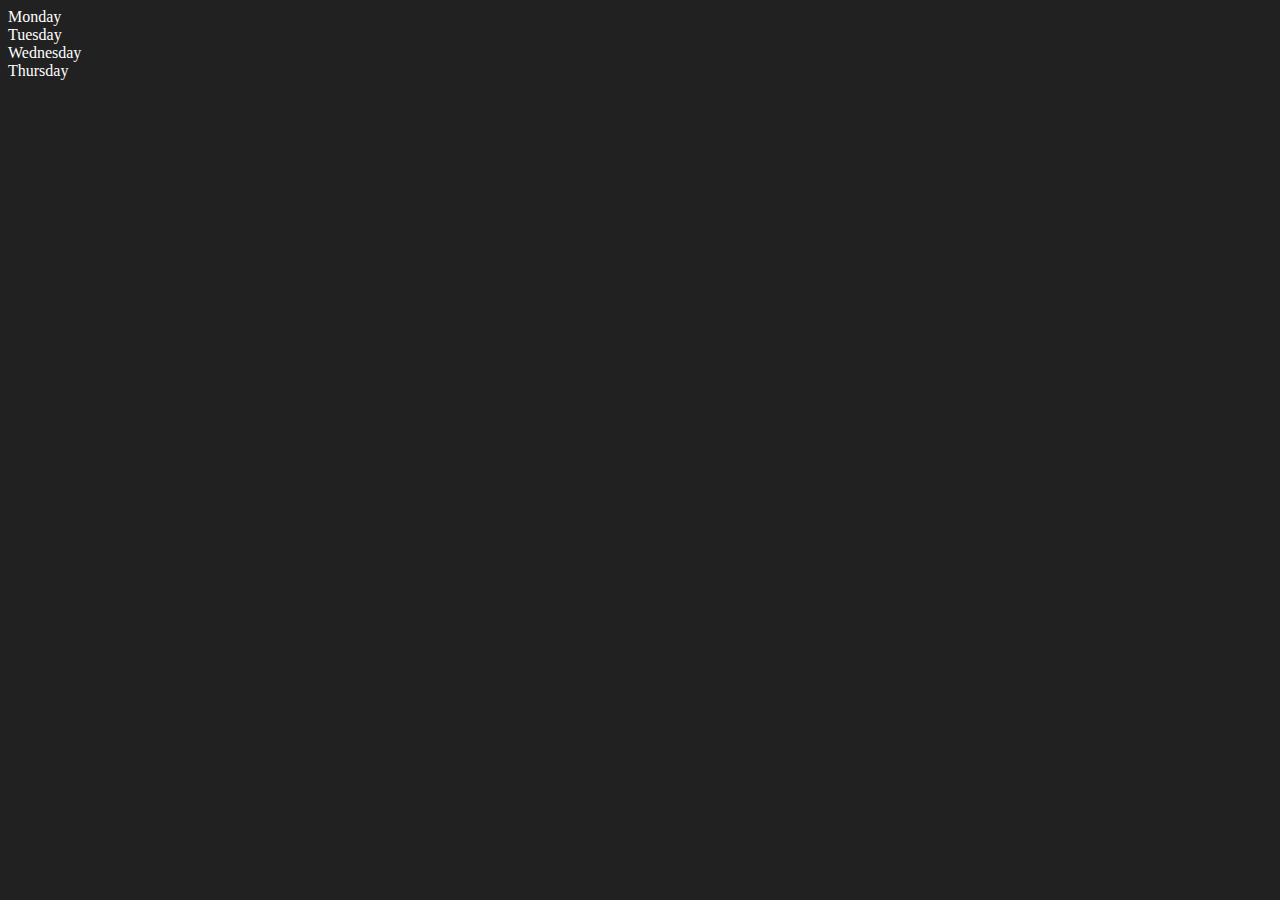
<file: basics_03/index.html>
<!DOCTYPE html>
<html lang="en">
<head>
    <meta charset="UTF-8">
    <meta name="viewport" content="width=device-width, initial-scale=1.0">
    <title>DOM</title>
</head>
<body style="background-color: #212121; color: #fff;">
    <div class="parent">
        <div class="day">Monday</div>
        <div class="day">Tuesday</div>
        <div class="day">Wednesday</div>
        <div class="day">Thursday</div>
    </div>

    <script>
      const parent = document.querySelector(".parent");
    //   console.log(parent);
    //   console.log(parent.children); // this will log all children elements in the form of HTML collection
                                    // HTML Collection is almost array like property

        // console.log(parent.children[1]); 
        for(i=0;i<parent.children.length;i++)
        {
            console.log(parent.children[i].innerHTML);
        }                           
        
        const dayOne = document.querySelector('.day') // this will fetch first value with day class
        // console.log(dayOne);

        // const parent = document.querySelector(".parent");
        // console.log(parent.firstElementChild) //this will fetch first element of the selected parent element
        // console.log(parent.lastElementChild) //this will fetch last element of the selected parent element
        // console.log(dayOne.nextElementSibling); //this will fetch next sibling of the selected element

        console.log("Nodes : ", parent.childNodes); // this will fetch all child nodes of the selected element which 
                                                    // also count a line break in the NodeList
    </script>
</body>
</html>
</file>
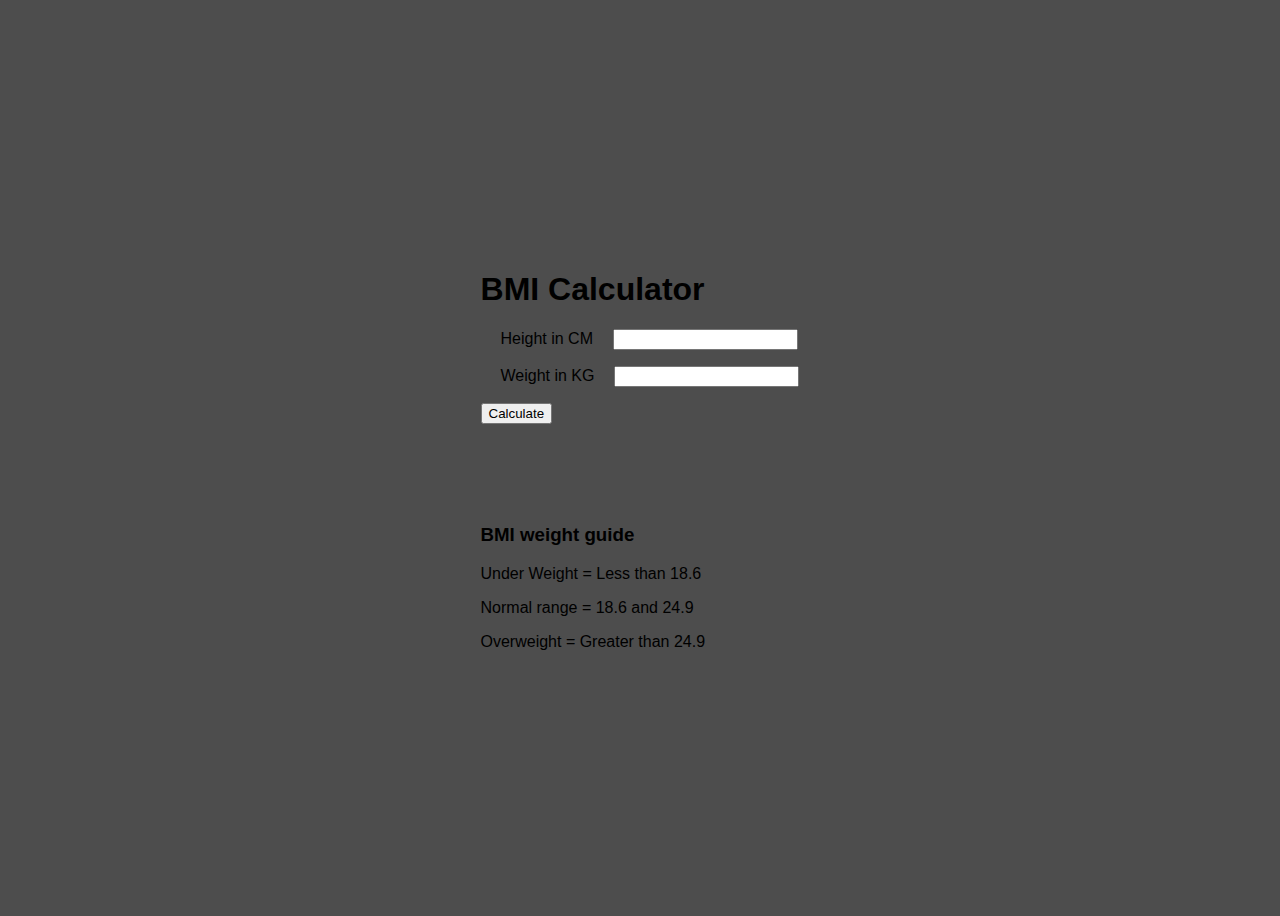
<file: BMI calculator/index.html>
<!DOCTYPE html>
<html lang="en">
<head>
    <meta charset="UTF-8">
    <meta name="viewport" content="width=device-width, initial-scale=1.0">
    <link rel="stylesheet" href="style.css">
    <title>BMI calculator</title>
</head>
<body>
  <div class="container">
    
    <form>
        <h1>BMI Calculator</h1>
     <p><label>Height in CM</label><input type="text" id="height"></p>
     <p><label>Weight in KG</label><input type="text" id="weight"></p>
     <button>Calculate</button>
     <div id="results"></div>
     <div id="weight-guide">
         <h3>BMI weight guide</h3>
         <p>Under Weight =  Less than 18.6</p>
         <p>Normal range = 18.6 and 24.9</p>
         <p>Overweight = Greater than 24.9</p>
     </div>
    </form>
  </div>

   <script src="script.js"></script>
</body>
</html>
</file>
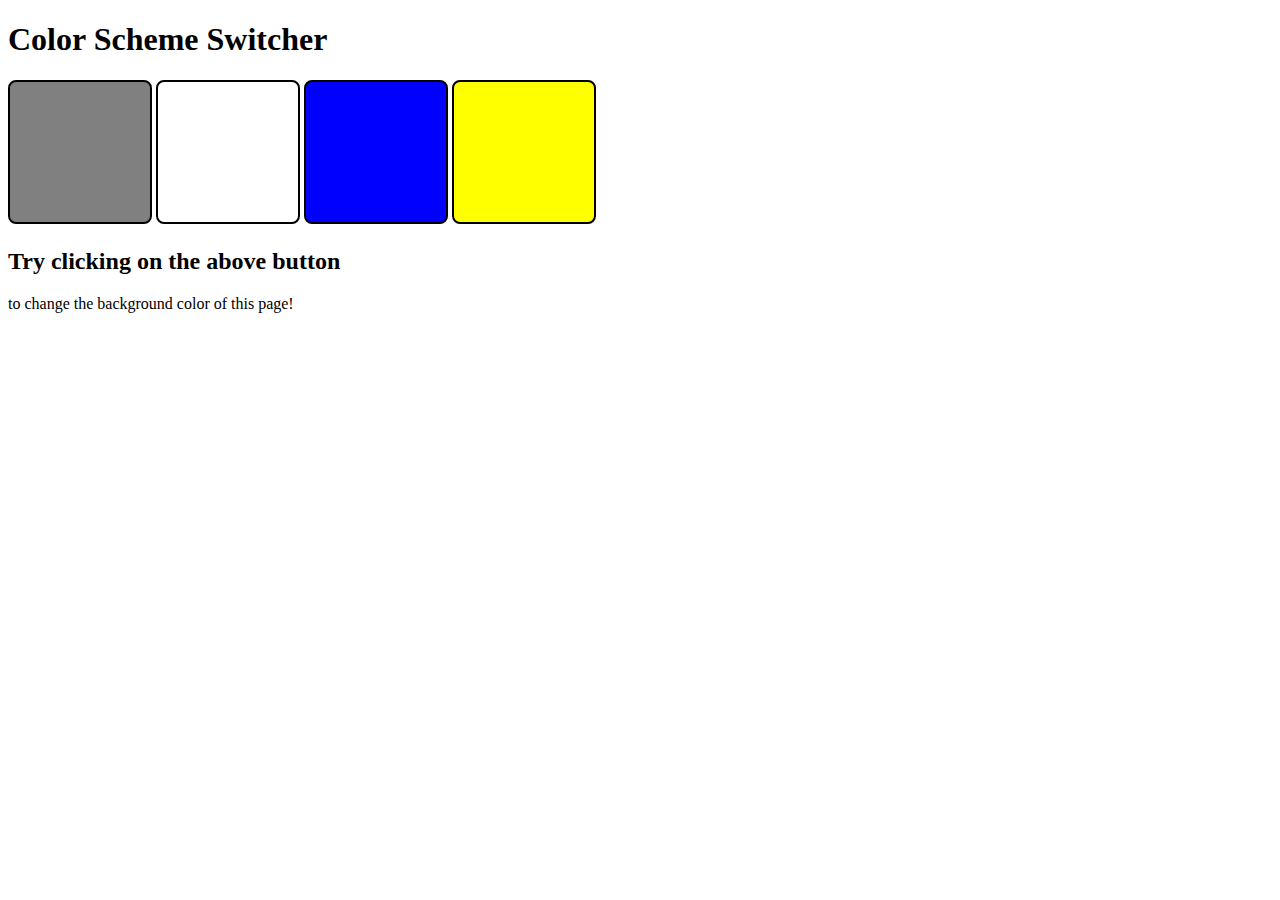
<file: colorChanger/index.html>
<!DOCTYPE html>
<html lang="en">
<head>
    <meta charset="UTF-8">
    <meta name="viewport" content="width=device-width, initial-scale=1.0">
    <title>Color Changer</title>
    <link rel="stylesheet" href="style.css">
</head>
<body>
    <h1>Color Scheme Switcher</h1>
    <span class="button" id="grey"></span>
    <span class="button" id="white"></span>
    <span class="button" id="blue"></span>
    <span class="button" id="yellow"></span>

    <h2>Try clicking on the above button</h2>
    <span>to change the background color of this page!</span>

    <script src="script.js"></script>
</body>
</html>
</file>
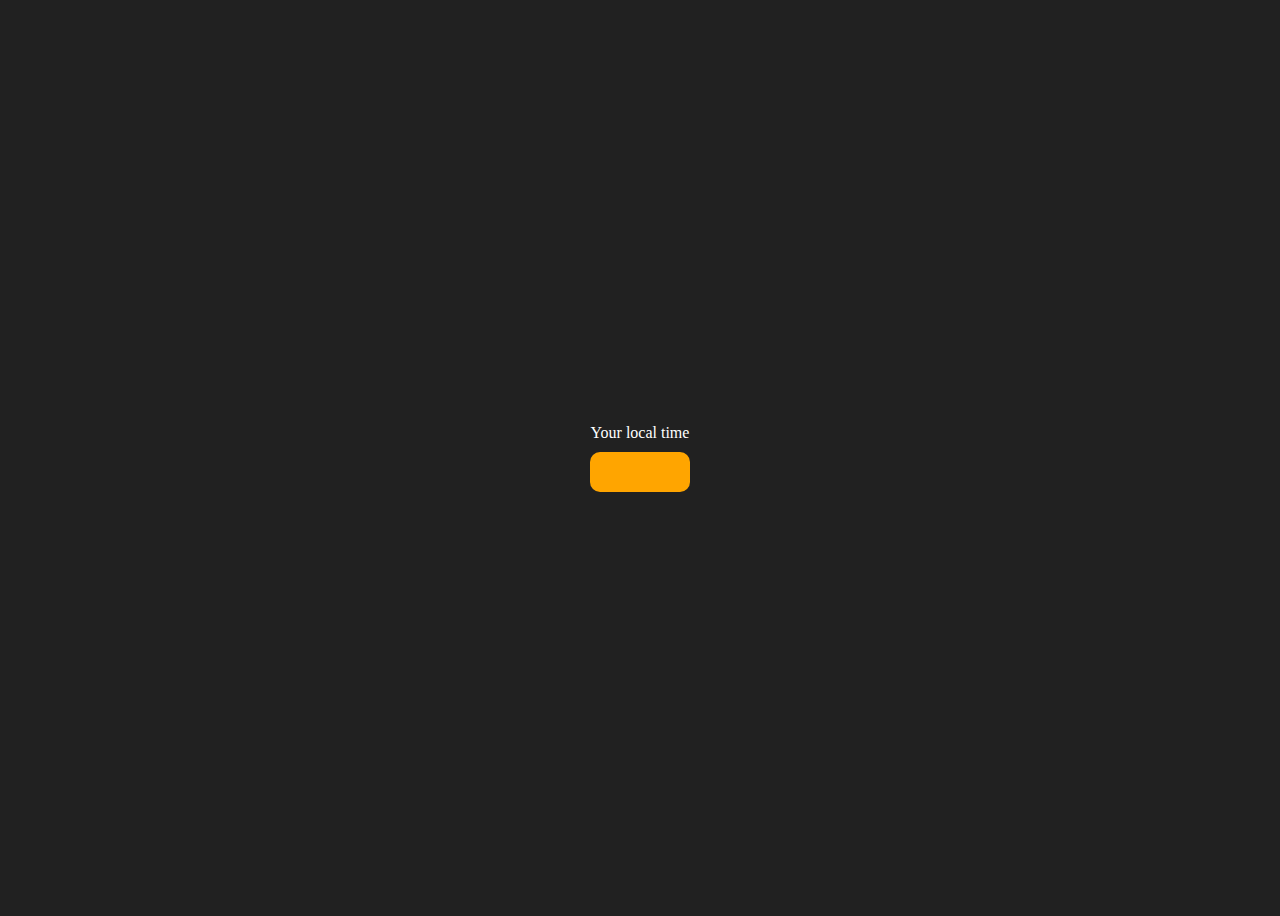
<file: Digital Clock/index.html>
<!DOCTYPE html>
<html lang="en">
<head>
    <meta charset="UTF-8">
    <meta name="viewport" content="width=device-width, initial-scale=1.0">
    <link rel="stylesheet" href="style.css">
    <title>Digital Clock</title>
</head>
<body>
  <div class="center">
    <div id="banner"><span>Your local time</span></div>
    <div id="clock"></div>
  </div>
  <script src="script.js"></script>  
</body>
</html>
</file>
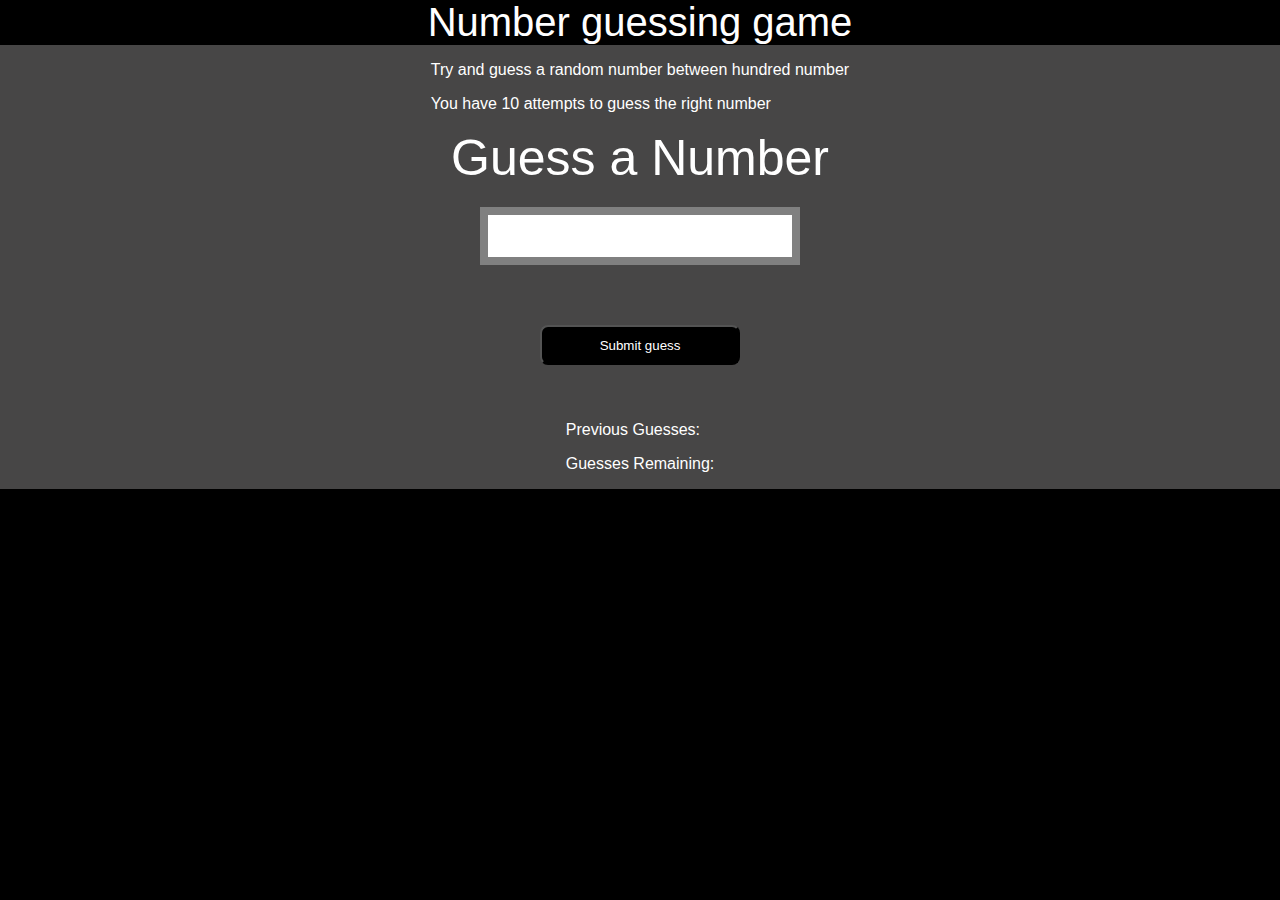
<file: GuessTheNumber/index.html>
<!DOCTYPE html>
<html lang="en">
<head>
    <meta charset="UTF-8">
    <meta name="viewport" content="width=device-width, initial-scale=1.0">
    <link rel="stylesheet" href="style.css">
    <title>Guess The Number</title>
</head>
<body>
  <div class="navbar">Number guessing game</div>
  <div class="container">
    <div class="info">
    <p>Try and guess a random number between hundred number</p>
    <p>You have 10 attempts to guess the right number</p>
    </div>
   
    <form class="form">
    <label for="guessField" id="guess">Guess a Number</label>
    <input type="text" id="guessField" class="guessField">
    <input type="submit" value="Submit guess" id="subt" class="guessSubmit">
</form>

     <div class="resultParas">
      <p>Previous Guesses: <span class="guesses"></span></p>
      <p>Guesses Remaining: <span class="lastResult"></span></p>
      <p class="lowOrHi"></p>
     </div>
  </div>
<script src="script.js"></script>
</body>
</html>
</file>
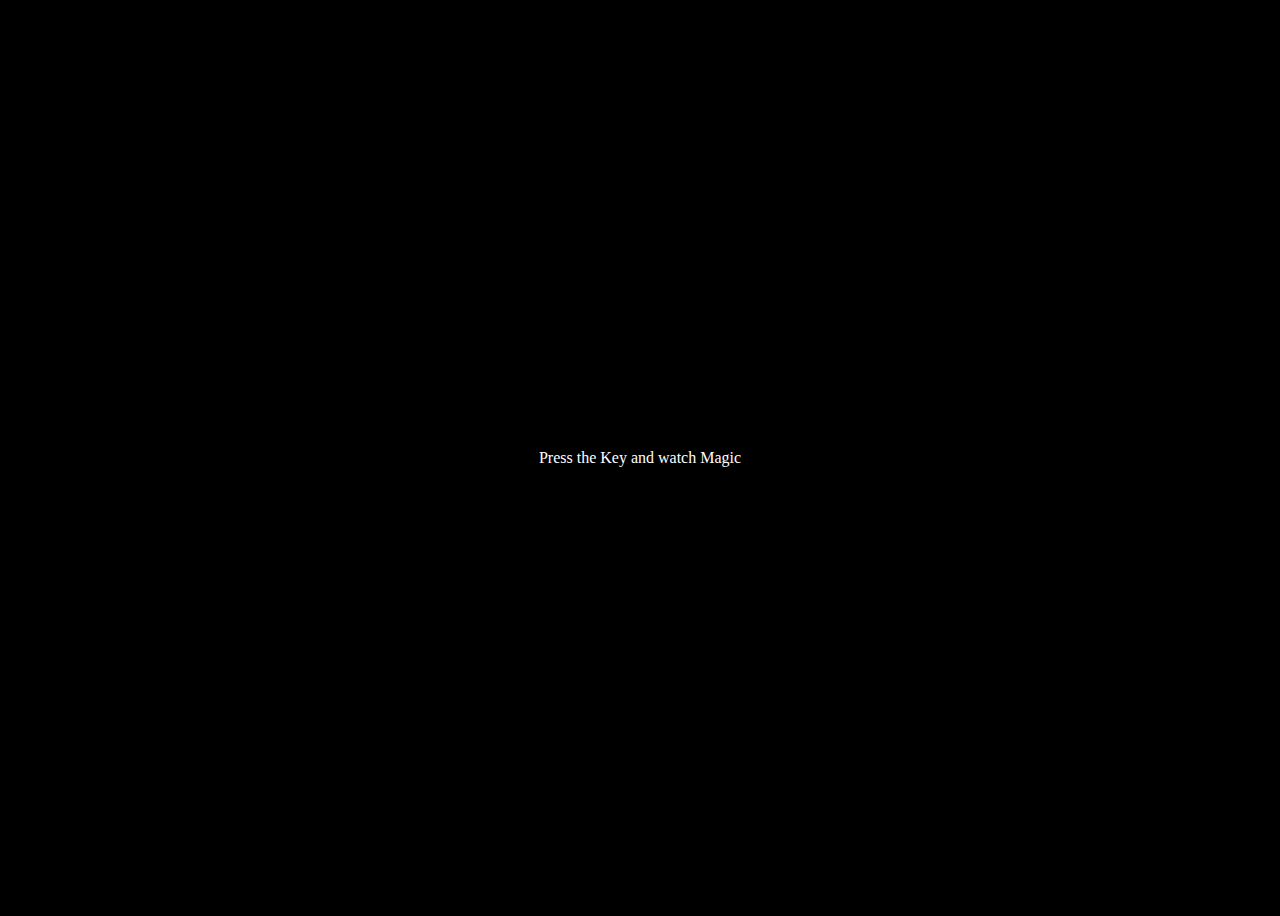
<file: AsyncProject_1/keyPressProject/index.html>
<!DOCTYPE html>
<html lang="en">
<head>
    <meta charset="UTF-8">
    <meta name="viewport" content="width=device-width, initial-scale=1.0">
    <title>KeyPress Project</title>
    <style>
        body
        {
            background-color: black;
            color: #fff;
        }
        #insert
        {
            display: flex;
            align-items: center;
            justify-content: center;
            height: 100vh;
        }

        table,th,td{
            border: 1px solid #e7e7e7;
        }
    </style>
</head>
<body>
    <div class="project">
        <div id="insert">
            <div class="key">Press the Key and watch Magic</div>
        </div>
    </div>
    <script src="script.js"></script>
</body>
</html>
</file>
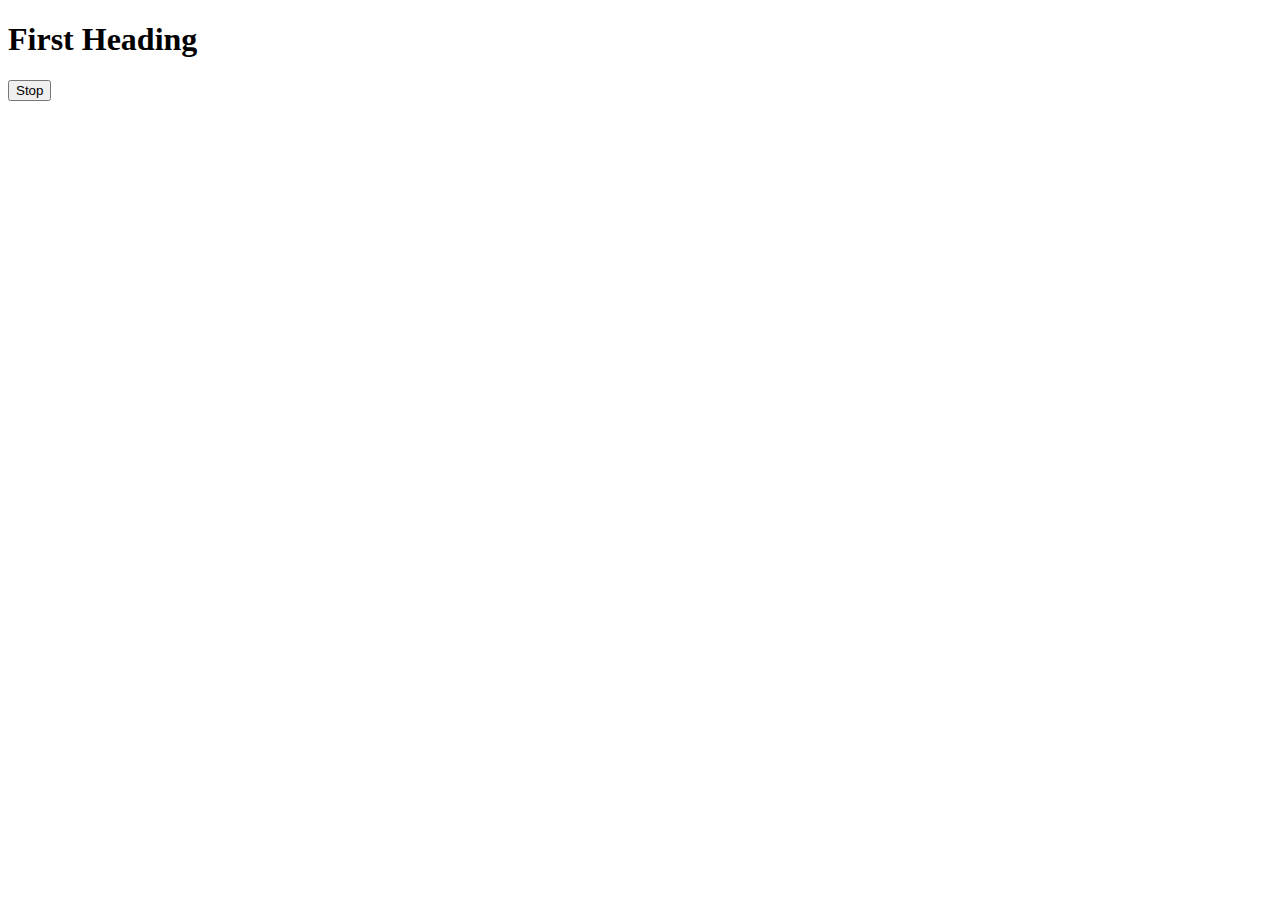
<file: AsyncProject_1/one.html>
<!DOCTYPE html>
<html lang="en">
<head>
    <meta charset="UTF-8">
    <meta name="viewport" content="width=device-width, initial-scale=1.0">
    <title>Document</title>
</head>
<body>
    <h1>First Heading</h1>
    <button id="stop">Stop</button>


    <script>
        

        const changeHeading = function()
        {
            document.querySelector('h1').innerHTML = 'Second Heading'
        }

        const StopChange = setTimeout(changeHeading,3000)

        document.querySelector('#stop').addEventListener('click', function()
        {
            clearTimeout(StopChange);
            console.log("Stopped");
        })
    </script>
</body>
</html>
</file>
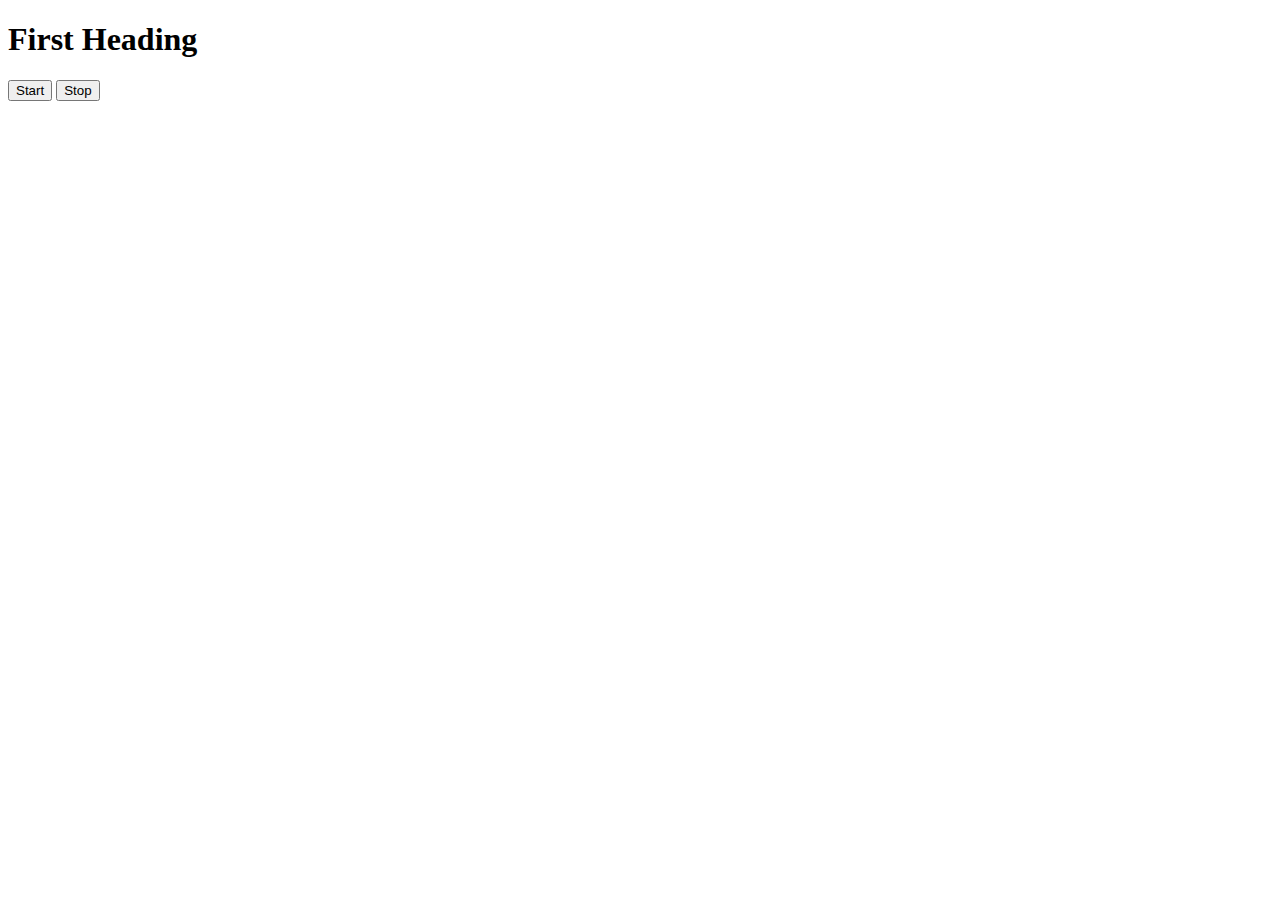
<file: AsyncProject_1/two.html>
<!DOCTYPE html>
<html lang="en">
<head>
    <meta charset="UTF-8">
    <meta name="viewport" content="width=device-width, initial-scale=1.0">
    <title>Document</title>
</head>
<body>
    <h1>First Heading</h1>
    <button id="start">Start</button>
    <button id="stop">Stop</button>


    <script>
       
       
       const startInterval = function(str){
            console.log(str,Date.now())
        }
       
     
        
     const intervalId =   document.querySelector('#start').addEventListener('click',function()
        {
            const intervalEnd =  setInterval(startInterval,1000,"hi")

            document.querySelector('#stop').addEventListener('click', function(){
            clearInterval(intervalEnd)
        })
        })
            
       

        

          
    </script>
</body>
</html>
</file>
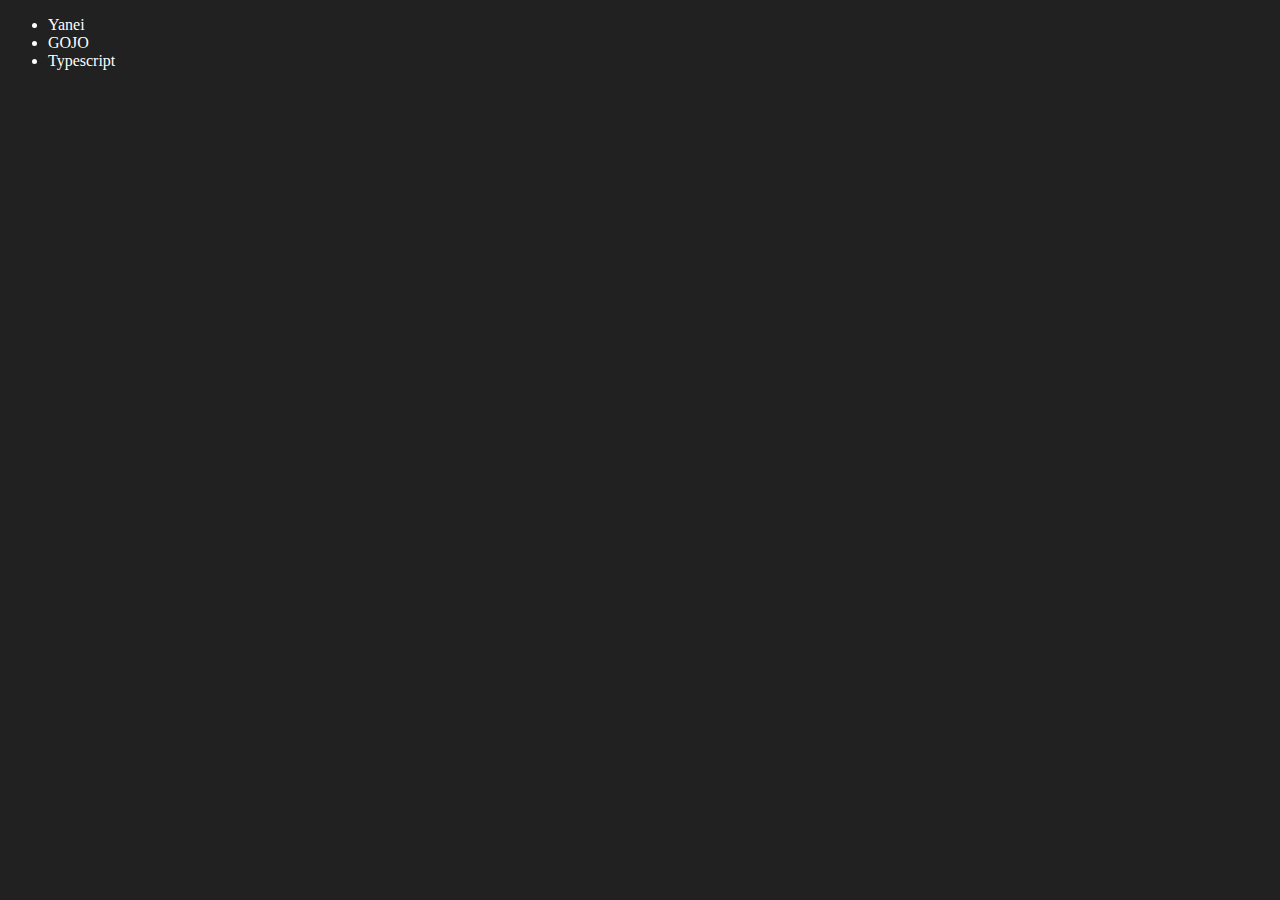
<file: basics_03/dom.html>
<!DOCTYPE html>
<html lang="en">
<head>
    <meta charset="UTF-8">
    <meta name="viewport" content="width=device-width, initial-scale=1.0">
    <title>DOM</title>
</head>
<body style="background-color: #212121; color: #fff;">
     
    <ul class="language">
        <li>Javascript</li>
    </ul>
 

    <script>
         
        //  This is a basic example of adding elements to the document with the help of function
         function addLangName(name)
         {
             const li = document.createElement('li'); //creation of an element
             li.innerHTML = `${name}` //adding text to the element
             document.querySelector('.language').appendChild(li)
         }
        
         addLangName('python')
         addLangName('Typescript')
        
       // This is optimized way to add element to the function

       function optLanguage(langName)
       {
        const li = document.createElement('li');
              li.appendChild(document.createTextNode(langName)) 
              document.querySelector('.language').appendChild(li)       
       }
       optLanguage('Ruby')

       //In the first function we have used li.innerhtml where whole li element was getting traveresed which in not
       // the optimized way to add element in case of huge documents.
       //But in optimized function where append child just add the element without traversing whole document





     //EDIT

       const secondLang = document.querySelector("li:nth-child(2)")
       console.log(secondLang);
       secondLang.innerHTML = "Java" // Not a optimized way 
       const newLi = document.createElement('li');
       newLi.textContent = "GOJO"
       secondLang.replaceWith(newLi)

       const firstLang = document.querySelector("li:first-child")
       firstLang.outerHTML = "<li>Yanei</li>"   

       //remove

       const removeLang = document.querySelector("li:last-child")
       removeLang.remove();
       
    </script>

</body>
</html>
</file>
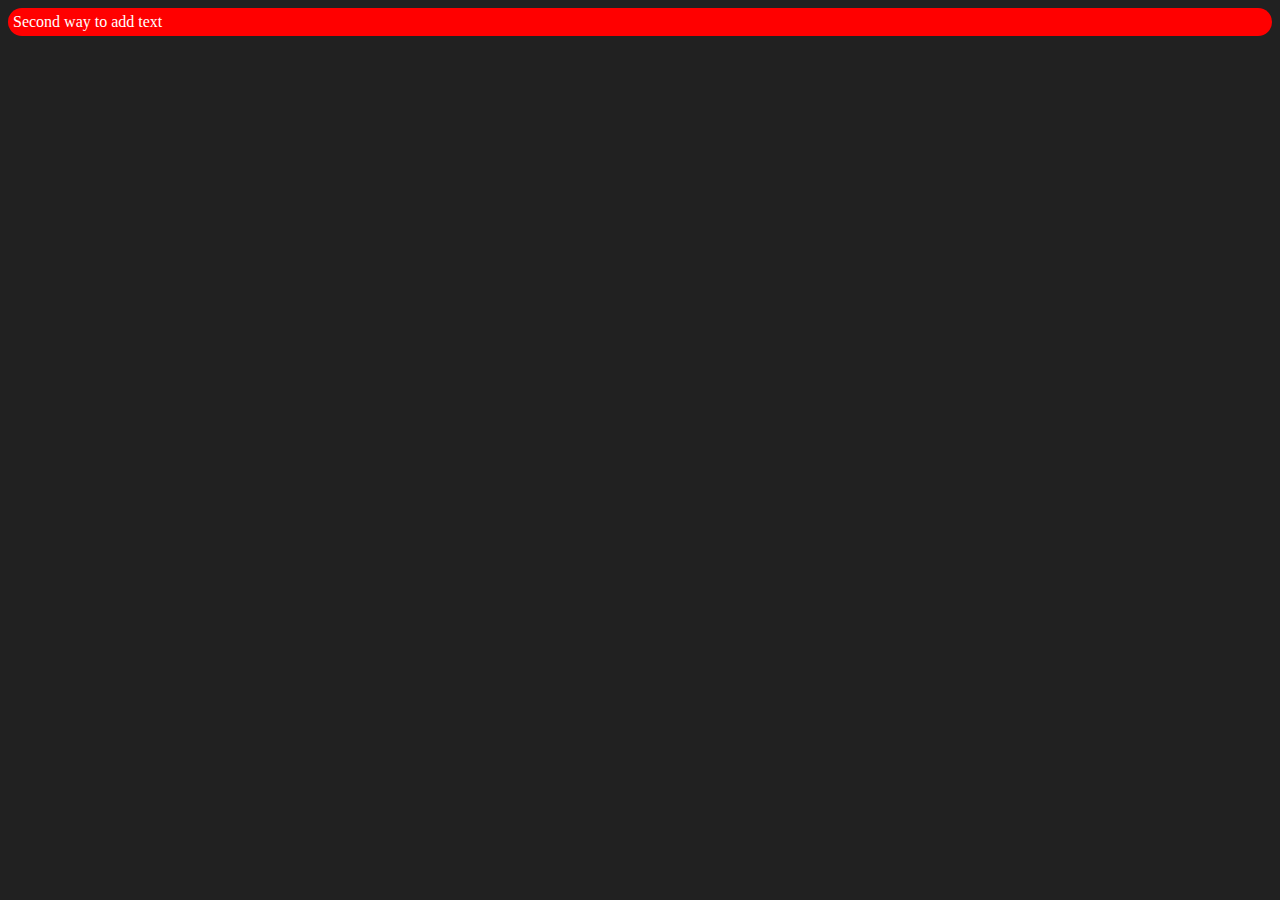
<file: basics_03/node.html>
<!DOCTYPE html>
<html lang="en">
<head>
    <meta charset="UTF-8">
    <meta name="viewport" content="width=device-width, initial-scale=1.0">
    <title>Nodes</title>
</head>
<body style="background-color: #212121; color: #fff;">

      <script>
        //How to traverse the document and create new element

       const div= document.createElement('div') //create new element in document
             console.log(div);
             div.className="Main"  //set class of te div
             div.id= Math.round(Math.random()*10+10) //set id of the div
             div.setAttribute("title", "My Title") // set whole attribute
             div.style.backgroundColor= "red"
             div.style.borderRadius= "15px"
             div.style.padding = "5px"
            //  div.innerText = "adding text through innertext" //This is one way to to add text to the div
             const addText = document.createTextNode("Second way to add text") //Second way to add text
             div.appendChild(addText)  //Append the text to the div
             document.body.appendChild(div) //Append the div to the text
      </script>    
</body>
</html>
</file>
<file: BMI calculator/style.css>
body
{
    background-color: rgb(77, 77, 77);
    font-family:'Franklin Gothic Medium', 'Arial Narrow', Arial, sans-serif;
}

.container
{
    height: 100vh;
    display: grid;
    place-items: center;
    
}

label
{
    margin: 20px;
}

#results
{
    margin: 100px;
}
</file>
<file: colorChanger/style.css>
.button
{
text-align: center;
display: inline-block;
border: 2px solid black;
border-radius: 8px;
width:140px;
height:140px;
}

#grey
{
    background-color: grey;
}

#yellow
{
    background-color: yellow;
}

#blue
{
    background-color: blue;
}

#white
{
    background-color: white;
}
</file>
<file: Digital Clock/style.css>
body
{
    background-color: #212121;
    color: #fff;
    font-family: Georgia, 'Times New Roman', Times, serif;
}

.center
{
    display: flex;
    flex-direction: column;
    justify-content: center;
    align-items: center;
    height: 100vh;
}

#clock
{
  font-size: 40px;
  background-color: orange;
  padding: 20px 50px;
  margin-top: 10px;
  border-radius: 10px;
}
</file>
<file: GuessTheNumber/style.css>
body
{
    background-color: #000000;
    color: #fff;
    font-family: 'Lucida Sans', 'Lucida Sans Regular', 'Lucida Grande', 'Lucida Sans Unicode', Geneva, Verdana, sans-serif;
    margin: 0;
    padding: 0;
    height: 100vh;
}

.navbar
{
    font-size: 40px;
    text-align: center;
}

.container
{
    background-color: rgb(71, 70, 70);
    display: flex;
    flex-direction: column;
    align-items: center;
    justify-content: center;
}


.form
{
    text-align: center;
}

#guess
{
    display: block;
    font-size: 50px;
}

.form input[type = "text"]
{
    width: 300px;
    height: 40px;
    margin: 0 auto;
}



#guessField
{
    border: 8px solid grey;
    margin: 20px;
}

#subt
{
    display: block;
    margin: 40px auto;
    width: 200px;
    height: 40px;
    border-radius: 8px;
    background-color: #000000;
    color: #fff;
}
</file>
